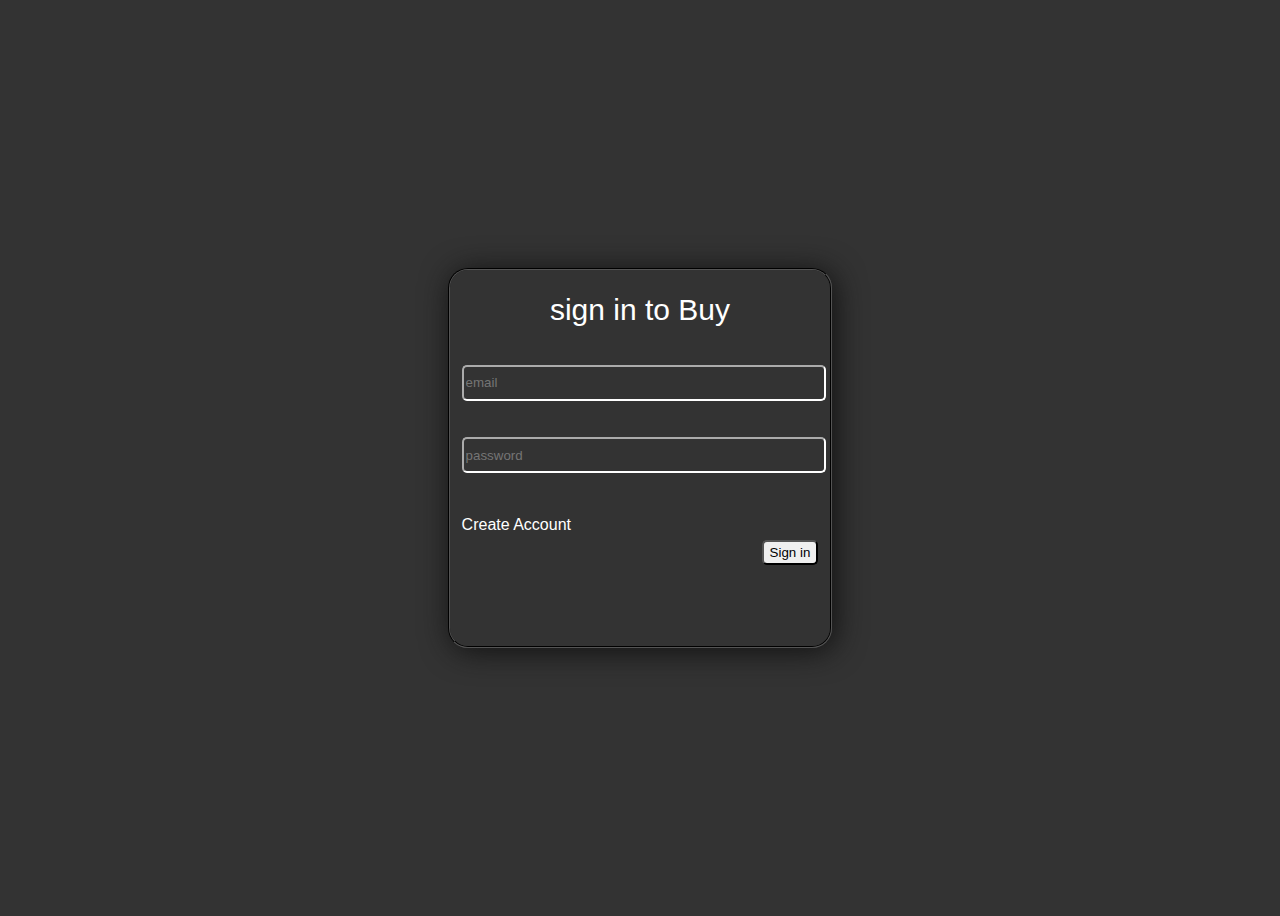
<file: index.html>
<!DOCTYPE html>
<html lang="en">
<head>
    <meta charset="UTF-8">
    <meta name="viewport" content="width=device-width, initial-scale=1.0">
    <title>Sign In</title>
    <link rel="stylesheet" href="styles.css">
</head>
<body>
   
    <div id="sign-in">
    <fieldset>

        
        <form action="Buy.html" method="post" onsubmit="return false;">
              
            <div>
                  <p>sign in to Buy</p>  

                 <input id="email" type="email" required placeholder="email"> 
            </div>
             <div>
                 

                  <input id="password" type="password" required placeholder="password">
             </div>
            <a href="Create.html">Create Account</a>
           <button id="signInButton" disablad type="submit">Sign in</button>

       </form>
      
  </fieldset>
</div>

<script>
    document.getElementById('sign-in').addEventListener('submit', function(event) {
        event.preventDefault();

        window.location.href = 'Buy.html';
    });


/*للتاكد من بيانات المستخدم*/



</script>


</body>
</html>
</file>
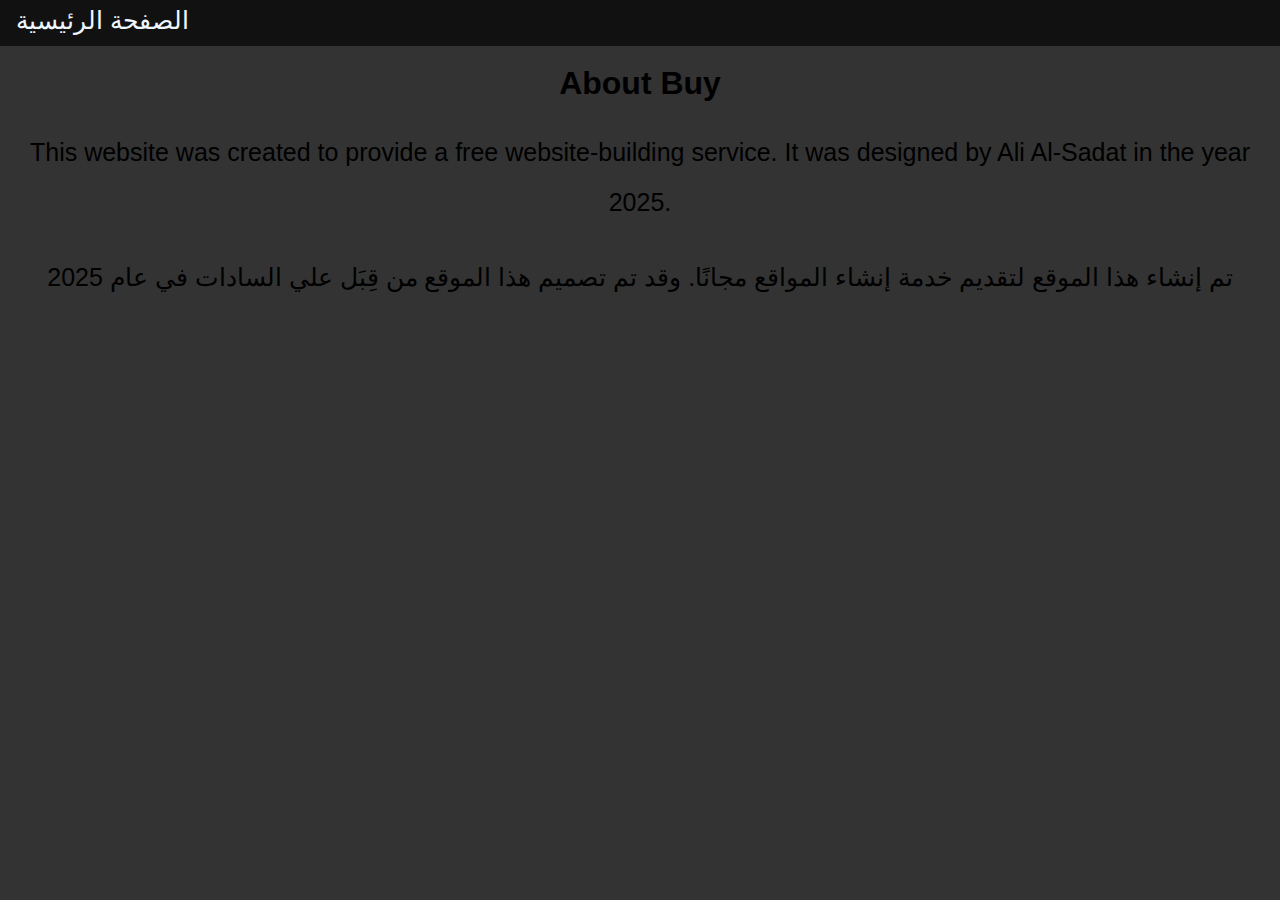
<file: About us .html>
<!DOCTYPE html>
<html lang="en">
<head>
    <meta charset="UTF-8">
    <meta name="viewport" content="width=device-width, initial-scale=1.0">
    <title>About Us</title>
    <link rel="stylesheet" href="css.css">
</head>
<body>
    <div id="menu">
        <a class="nav-item" href="Buy.html">الصفحة الرئيسية</a>
   </div>
   <br>
   <br>
    <div id="About Buy">
        <h1>About Buy</h1>
        <p class="About an">
          This website was created to provide a free
           website-building service. It was designed by Ali Al-Sadat in the year 2025.</p>
            <p class="About ar"> تم إنشاء هذا الموقع لتقديم خدمة  
              إنشاء المواقع مجانًا. وقد تم تصميم هذا الموقع من قِبَل علي السادات في عام 2025</p>
         </div>

</body>
</html>
</file>
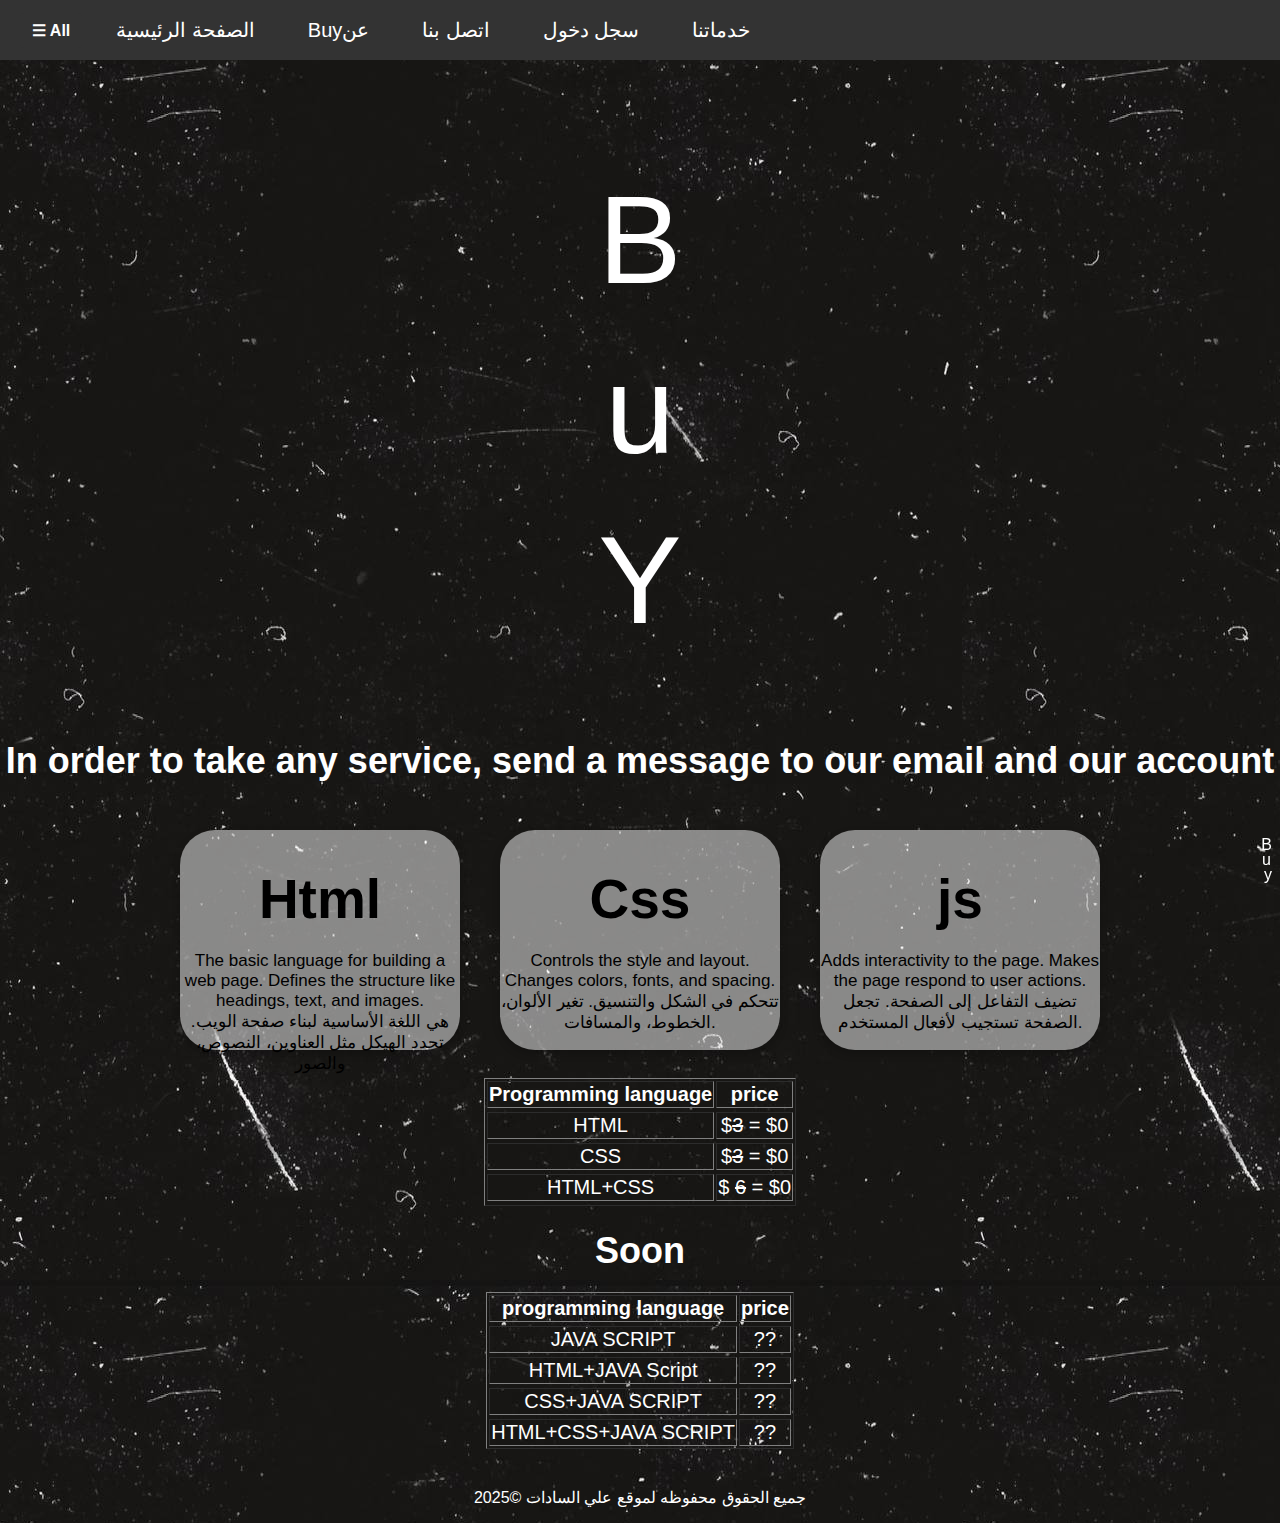
<file: Buy.html>
<!DOCTYPE html>
<html>
  <head>
       <title> Buy website</title>
       <meta charset="utf-8">
       <meta name="viewport" content="width=device-width, initial-scale=1">
        <meta name="description" content="buy website">
        <meta name="keywords" content="buy website,Buy website,Buy,website buy,l,موقعbuy,">
        <meta name="author" content="ali">
        <link rel="stylesheet" href="Buy.css">
        
  </head>

  <body>

    <div class="navbar">
      <div class="menu-icon" onclick="openMenu()">
          <span>☰ All</span>
      </div>
      <div class="nav-links">
          <div class="nav-item"><a class="nav-item" href="Buy.html">الصفحة الرئيسية</a></div>
          <div class="nav-item"><a class="nav-item" href="About us .html">Buyعن</a></div>
          <div class="nav-item"><a class="nav-item" href="contact us.html">اتصل بنا</a></div>
          <div class="nav-item"><a class="nav-item" href="index.html">سجل دخول</a></div>
          <div class="nav-item"><a class="nav-item" href="Our sarvice.html">خدماتنا</a></div>
      </div>
  </div>

  <div id="sidebar" class="sidebar">
    <span class="close-btn" onclick="closeMenu()">×</span>
      <a class="nav-item" href="Buy.html">الصفحة الرئيسية</a>
      <a class="nav-item" href="About us .html">Buyعن</a>
      <a class="nav-item" href="Contact us.html">اتصل بنا</a>
      <a class="nav-item" href="index.html">سجل دخول</a>
      <a class="nav-item" href="Our sarvice.html">خدماتنا</a>
  </div>


 <div id="Ab"></div>


     <div id="logo">
          <p id="l">B</p>
          <p id="l">u</p>
          <p id="l">Y</p>
    </div>

   
    <div id="sign-in"></div>
    <div id="small logo">
          <p class="lo">B</p>
          <p class="log">u</p>
          <p class="logo">y</p>
    </div>


       <h1>In order to take any service, send a message to our email and our account</h1>
       <br>
      </div>


        <div id="service-card">

        <div id="card1">
          <h1 id="Html">Html</h1> 
          <p class="inf1">The basic language for building a web page. Defines the structure like headings, text, and images.</p> 
          <p class="inf1">هي اللغة الأساسية لبناء صفحة الويب. تحدد الهيكل مثل العناوين، النصوص، والصور
        </div>

        <div id="card2">
          <h1 id="Css">Css</h1> 
          <p class="inf2">Controls the style and layout. Changes colors, fonts, and spacing.</p> 
          <p class="inf2">تتحكم في الشكل والتنسيق. تغير الألوان، الخطوط، والمسافات.</p>
        </div>
        
        <div id="card3">
          <h1 id="js">js</h1> 
        <p class="inf3">Adds interactivity to the page. Makes the page respond to user actions.</p> 
        <p class="inf3">تضيف التفاعل إلى الصفحة. تجعل الصفحة تستجيب لأفعال المستخدم.</p></div>
         

        </div>
        <script src="Buy.js"></script>
<br>

<div id="table">
  <table id="table" border="1">
    <th>Programming language</th>
    <th>price</th>
    <tr></tr>
    <td>HTML</td>
    <td>$<s>3</s> = $0</td>
    <tr></tr>
    <td>CSS</td>
    <td>$<s>3</s> = $0</td>
    <tr></tr>
    <td>HTML+CSS</td>
    <td>$ <s>6</s> = $0</td>
    <tr></tr>
  </table>
  <h1>Soon</h1>
  <table id="table" border="1">
   <th>programming language</th>
    <th>price</th>
   <tr></tr>
   <td>JAVA SCRIPT</td>
   <td>??</td>
   <tr></tr>
   <td>HTML+JAVA Script</td>
   <td>??</td>
   <tr></tr>
   <td>CSS+JAVA SCRIPT</td>
   <td>??</td>
   <tr></tr>
   <td>HTML+CSS+JAVA SCRIPT</td>
   <td>??</td>
  </table>
  <br>
</div>

<p>جميع الحقوق محفوظه لموقع علي السادات  &copy;2025</p>

  </body>

 </html>
</file>
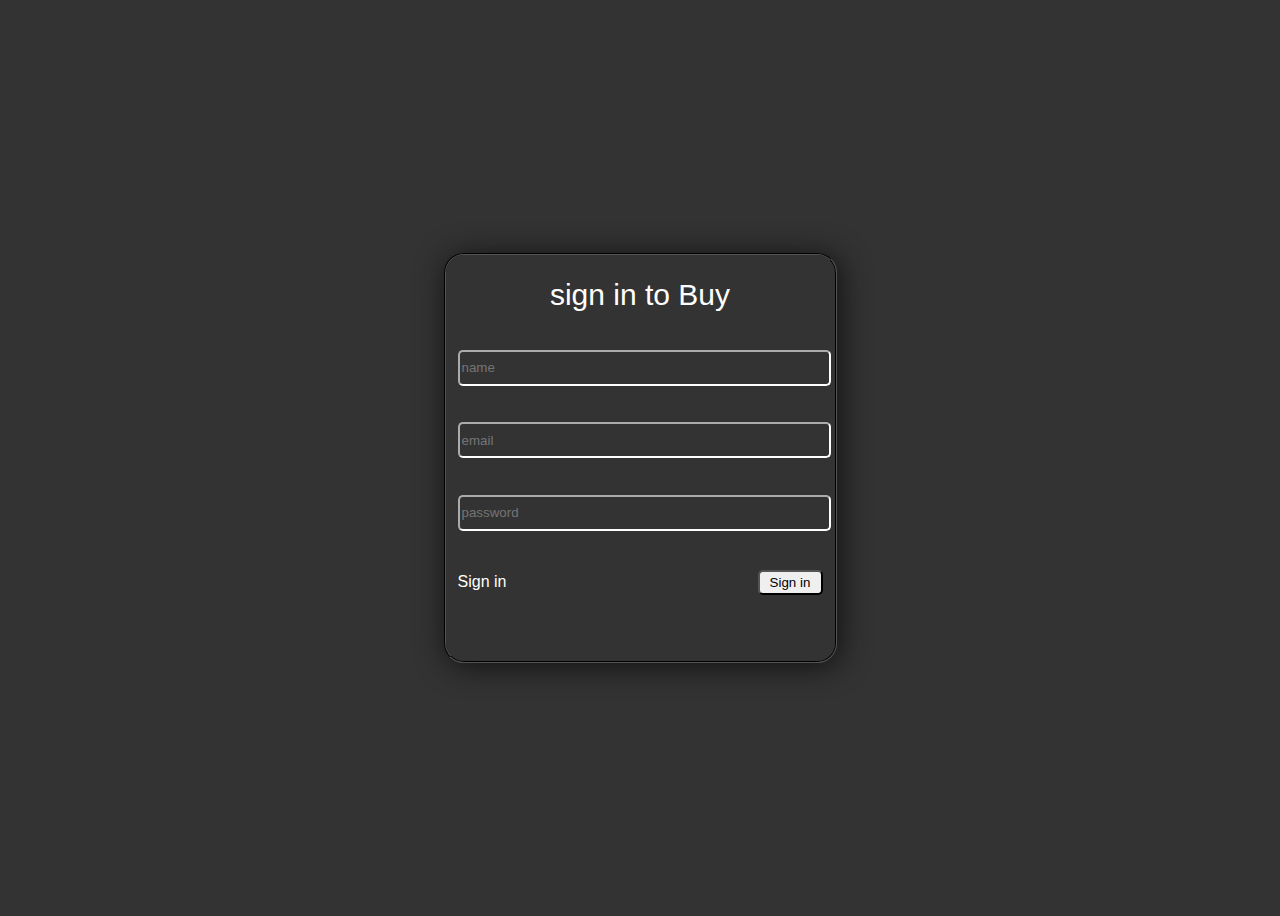
<file: Create.html>
<!DOCTYPE html>
<html lang="en">
<head>
    <meta charset="UTF-8">
    <meta name="viewport" content="width=device-width, initial-scale=1.0">
    <title>Create Account</title>
</head>
<body>
   
    <style>
    #passwword{
        margin-left: -29px;
    }
     #name , #email ,#password {
        background-color:rgba(255, 255, 255, 0);
        margin-top: 20px;
       border-radius: 5px;
       height: 20px;
       border-bottom: 5;
       
     }
    
    form{
           line-height: 70px;
    }
    
     fieldset{
    width: 360px;
    height: 390px;
    color: white;
    background-color: #333;
    border-color: black;
    border-radius: 20px;
    box-shadow: 3px 3px 30px #111;
    border-radius: 20px;
     }
     fieldset:hover{
        transform: scale(1.1);
     }
     input{
        border: 5;
        border-color: rgb(255, 255, 255);
        width: 100%;
        height: 80px;
        margin: 0;
        
     }
     #name, #email , #password{
        height: 30px;
     }
     button{
        width: 65px;
        height: 25px;
        border-radius: 5px;
        margin-left: 300px;

    }
    p{
        text-align: center;
        font-size: 30px;
        margin-top: -1px;
        margin-bottom: 0px;
    }
    body{
        background-color: #333;
    }
    
    #sign-in{
        display: flex;
        justify-content: center;
        align-items: center;
        height: 100vh;
        font-family: Arial, sans-serif;
    
    }

    a{
        margin-top: -70px;
        display: flex;
        color: white;
        text-decoration: none;

    }

    </style>

    <div id="sign-in">
    <fieldset>

        
        <form action="Buy.html" method="post" onsubmit="return false;">
            <div>
                 <p>sign in to Buy</p>

                 <input id="name" type="text" required placeholder="name">
            </div>
            <div>
                 

                 <input id="email" type="email" required placeholder="email"> 
            </div>
             <div>
                 

                  <input id="password" type="password" required placeholder="password">
             </div>
      
           <button type="submit">Sign in</button>
      <a href="index.html">Sign in</a>
       </form>
      
  </fieldset>
</div>

<script>
    document.getElementById('sign-in').addEventListener('submit', function(event) {
        event.preventDefault();

        window.location.href = 'Buy.html';
    });
</script>


</body>
</html>
</file>
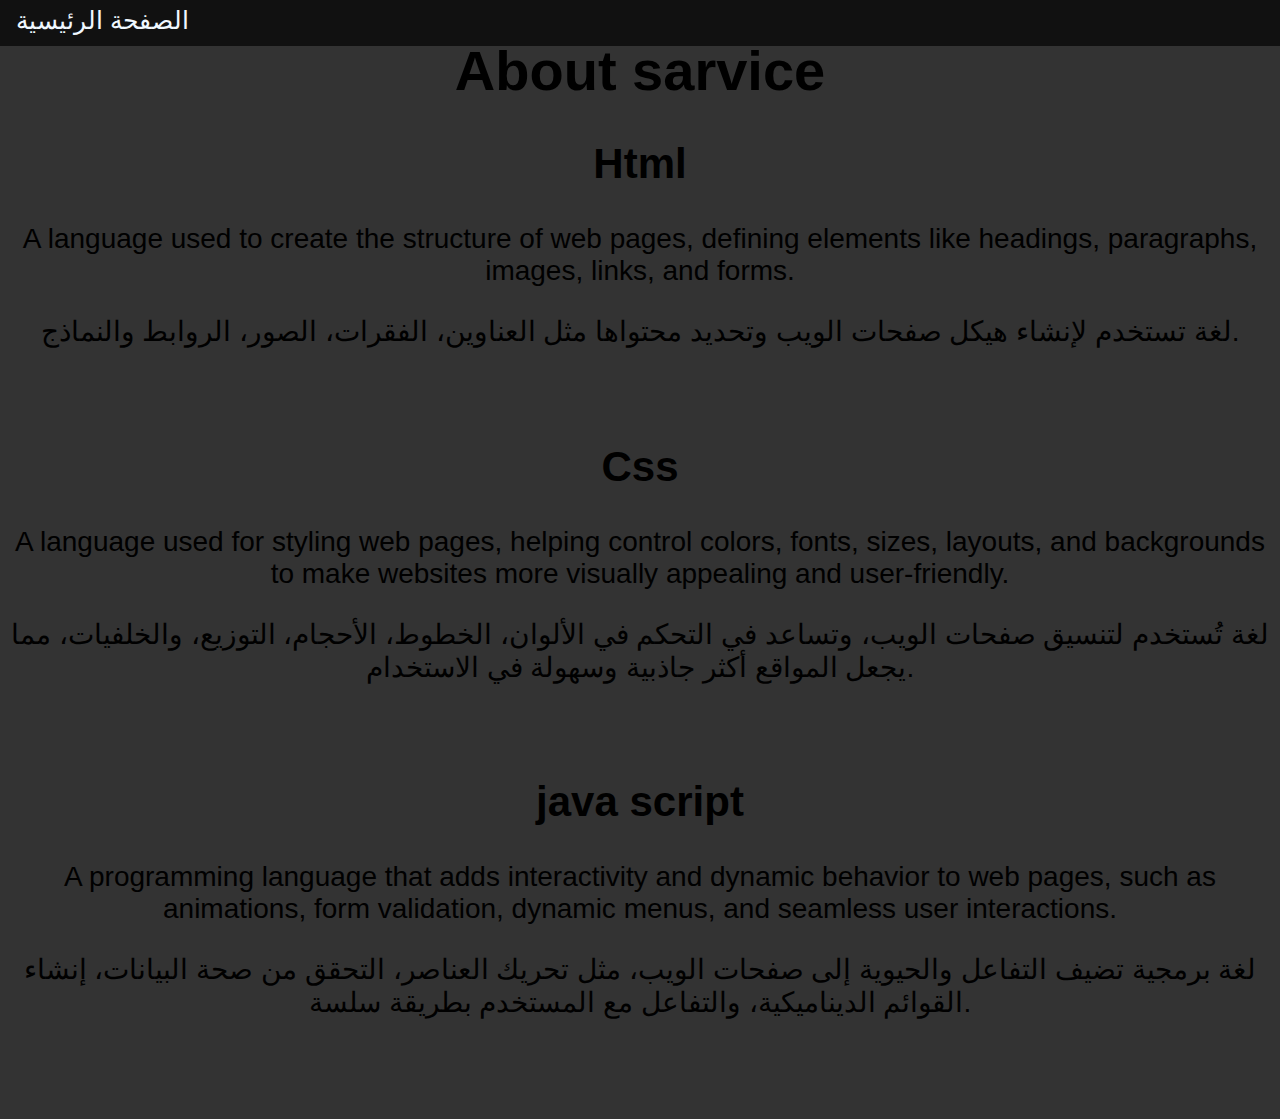
<file: Our sarvice.html>
<!DOCTYPE html>
<html lang="en">
<head>
    <meta charset="UTF-8">
    <meta name="viewport" content="width=device-width, initial-scale=1.0">
    <title>Our sarvice</title>
    <link rel="stylesheet" href="css.css">
</head>
<body>
    
    <div id="menu">
        <a class="nav-item" href="Buy.html">الصفحة الرئيسية</a>
   </div>
    <div id="About-sarvice">
        <h1>About sarvice</h1>
        <h2>Html</h2>
        <p>A language used to create the structure of 
            web pages, defining elements like headings, paragraphs, images, links, and forms.</p>
        <p>لغة تستخدم لإنشاء هيكل صفحات الويب وتحديد محتواها مثل العناوين، الفقرات،
             الصور، الروابط والنماذج.
        </p>
        <br>
        <h2>Css</h2>
        <p>A language used for styling web pages, helping control colors, fonts, sizes,
             layouts, and backgrounds to make websites more visually appealing and user-friendly.</p>
        <p>لغة تُستخدم لتنسيق صفحات الويب، وتساعد في التحكم في الألوان، الخطوط، الأحجام، 
            التوزيع، والخلفيات، مما يجعل المواقع أكثر جاذبية وسهولة في الاستخدام.
        </p>
        <br>
        <h2>java script</h2>
        <p>A programming language that adds interactivity and dynamic behavior to web pages, 
            such as animations, form validation, dynamic menus, and seamless user interactions.</p>
        <p>
            لغة برمجية تضيف التفاعل والحيوية إلى صفحات الويب، مثل تحريك العناصر، التحقق من
             صحة البيانات، إنشاء القوائم الديناميكية، والتفاعل مع المستخدم بطريقة سلسة.</p>
        <br>
        <br>
        </div>


</body>
</html>
</file>
<file: styles.css>
#passwword{
    margin-left: -29px;
}
 #name , #email ,#password {
    background-color:rgba(255, 255, 255, 0);
    margin-top: 20px;
   border-radius: 5px;
   height: 20px;
   border-bottom: 5;
   
 }

form{
       line-height: 70px;
}

 fieldset{
max-height: 360px;
min-width: 100px;
height: 370px;
color: white;
background-color: #333;
border-color: black;
border-radius: 20px;
box-shadow: 3px 3px 30px #111;
border-radius: 20px;
 }
 fieldset:hover{
    transform: scale(1.1);
 }
 input{
    border: 5;
    border-color: rgb(255, 255, 255);
    width: 100%;
    height: 80px;
    margin: 0;
    
 }
 #name, #email , #password{
    height: 30px;
 }
 button{
    max-width:65px;
    min-width: 25px;
    height: 25px;
    border-radius: 5px;
    margin-left: 300px;
    margin-top: -20px;
    display: flex;
    justify-content: end;
    align-items: center;
}
p{
    text-align: center;
    font-size: 30px;
    margin-top: -1px;
    margin-bottom: 0px;
}
body{
    background-color: #333;
}

#sign-in{
    display: flex;
    justify-content: center;
    align-items: center;
    height: 100vh;
    font-family: Arial, sans-serif;

}

a{
    color: white;
    text-decoration: none;
}
@media (max-width:360px){
    body{
        width: 100%;
    }
}
</file>
<file: css.css>
body{
    background-color: #333;
    text-align: center;
    font-family: Arial, sans-serif;
}
.About{
    font-size: 25px;
    line-height: 50px;
    
}
#About-sarvice{
    font-size: 28px;
}
label{
    font-size: 32px;
}
.email ,.instagram , .tiktok{
    font-size: 26px;
    text-decoration: none;
    line-height: 50px;
   
    
}
a[href *=a]{
    color: red;
}
a[href *=o]{
    color: red;
}
#Follow{
    font-size: 50px;
}
#menu{
    background-color: #111;
    margin: 0;
    padding: 0;
    overflow: hidden;
    list-style-type: none;
     margin-top: -9px;
    margin-left: -9px;
    margin-right: -9px;
    position: fixed;
    top: 5px;
    right: 5px;
    left: 5px;
    display: flex;
    z-index: 1;
    height: 50px;
    cursor: pointer;
}

.nav-item{
    color: aliceblue;
    text-decoration: none;
    font-size: 25px;
    margin-left: 20px;
    margin-top: 10px;
}
</file>
<file: Buy.css>
body{
    background-image: url(photo_2025-01-28_14-28-09.jpg);
    color: white;
    text-align: center;
    display: inline;
    font-family: Arial, sans-serif;
    margin: 0;
    padding: 0; 
}

#menu{
    background-color: #333;
    margin: 0;
    padding: 0;
    overflow: hidden;
    list-style-type: none;
     margin-top: -9px;
    margin-left: -9px;
    margin-right: -9px;
    position: fixed;
    top: 5px;
    right: 5px;
    left: 5px;
    display: flex;
    z-index: 1;
    height: 50px;
    cursor: pointer;
}

a[ href *="#"]{
    color: rgb(255, 255, 255);
    text-decoration: none;
    margin-right: 35px;
    font-size: 20px;
    display: inline-block;
    
}

#r{
    list-style-type: none;
    margin-top: 12px;
}

#logo{
    margin-top: 230px;
}

#l{
    font-size: 125px;
    line-height: 20px;
    margin-bottom: 150px;
 }

 [class *="lo"]{
    position: fixed;
    bottom: 30px;
    right: 8px;
}

[class *="log"]{

    position: fixed;
    bottom: 15px;
    right: 9px;
}

[class *="logo"]{
    position: fixed;
    bottom: 0;
    right: 8px;
    
}
.About{
    font-size: 23px;
}

h1 {
    font-size: 36px;
    margin-bottom: 20px;
}

#service-card{
    display: flex;
    justify-content: center;
    align-items: center;
    gap: 20px;
    height: 100%;
    flex-wrap: wrap;
    cursor: pointer;
}

#card1 ,#card2 ,#card3 ,#card4{
    background-color: rgba(255, 255, 255, 0.493);
    width: 280px;
    height: 220px;
    border-radius: 35px;
    flex-wrap: wrap;
    margin: 10px;
    text-align: center;
    box-shadow: 0 4px 8px rgba(0, 0, 0, 0.2);
    transition: transform 0.3s ease, box-shadow 0.3s ease;
}

#card1:hover ,#card2:hover ,#card3:hover ,#card4:hover{
    transform: translateY(-10px);
    background-color: white;
}

.inf1 ,.inf2 ,.inf3 ,.inf4{
color: black;
margin: 0;
font-size: 17px;
}

#Html ,#Css ,#js ,#Back-End {
color: black;
font-size: 55px;
}

#Follow{
    font-size: 25px;
}

.tiktok ,.instagram ,.email{
    color: white;
    text-decoration: none;
    font-size: 20px;
}

#table{
    font-size: 20px;
    margin: auto;
 }


@media (max-width:600px){
    #table{
        flex-direction: column;
        width: 400px;}
}

@media (min-width:601px) and (max-width:768px){
    #table{flex-direction: warp;
        flex-wrap: wrap;
        width:400px;
    }
}

@media (min-width:769px) and (max-width:992px){
    #table{
        flex-wrap: wrap;
        width:400px;
    }
}

@media (min-width:993) and (max-width:1200){
    #table{
        flex-wrap: wrap;
        width: 600px;
    }
}

@media (max-width:600px){
    #table{
        flex-direction: column;
        width: 400px;}
}

@media (min-width:601px) and (max-width:768px){
    #table{flex-direction: warp;
        flex-wrap: wrap;
        width:430px;
    }
}

@media (min-width:769px) and (max-width:992px){
    #table{
        flex-wrap: wrap;
        width:430px;
    }
}

@media (min-width:993px) and (max-width:1200px){
    #table{
        flex-wrap: wrap;
        width: 600px;
    }
}
@media (max-width:600px){
    #service-card{
        flex-direction: column;
        width: 98%;}
}
@media (min-width:601px) and (max-width:768px){
    #service-card{flex-direction: warp;
        flex-wrap: wrap;
        width: 98%;
    }
}
@media (min-width:769px) and (max-width:992px){
    #service-card{
        flex-wrap: wrap;
        width: 98%;
    }
}
@media (min-width:993px) and (max-width:1200px){
    #service-card{
        flex-wrap: wrap;
        width: 98%;}
    }

.navbar {
    background-color: #333;
    color: white;
    display: flex;
    align-items: center;
    padding: 10px 20px;
    position: fixed;
    width: 100%;
    z-index: 1;
}

.menu-icon {
    background-color: #333;
    padding: 8px 12px;
    border-radius: 4px;
    cursor: pointer;
    margin-right: 10px;
}

.menu-icon:hover {
    background-color: #111;
}

.menu-icon span {
    font-weight: bold;
}

.nav-links {
    display: flex;
}

.nav-item {
    margin-right: 15px;
    padding: 8px 12px;
    cursor: pointer;
    color: white;
    text-decoration: none;
    font-size: 20px;
}

.nav-item:hover {
    background-color: #111;
    border-radius: 4px;
}

.sidebar {
    position: fixed;
    left: -250px;
    top: 0;
    width: 250px;
    height: 100%;
    background-color: #333;
    color: white;
    padding-top: 60px;
    transition: 0.3s;
    z-index: 1;
}

.sidebar a {
    padding: 15px;
    display: block;
    color: white;
    text-decoration: none;
}

.sidebar a:hover {
    background-color: #111;
}

.close-btn {
    position: absolute;
    top: 10px;
    right: 20px;
    font-size: 25px;
    cursor: pointer;
}

@media (max-width:621px){
    .nav-links{
        display: none;
    }
}

.nav-item a{
   margin-right: -10px;
}
</file>
